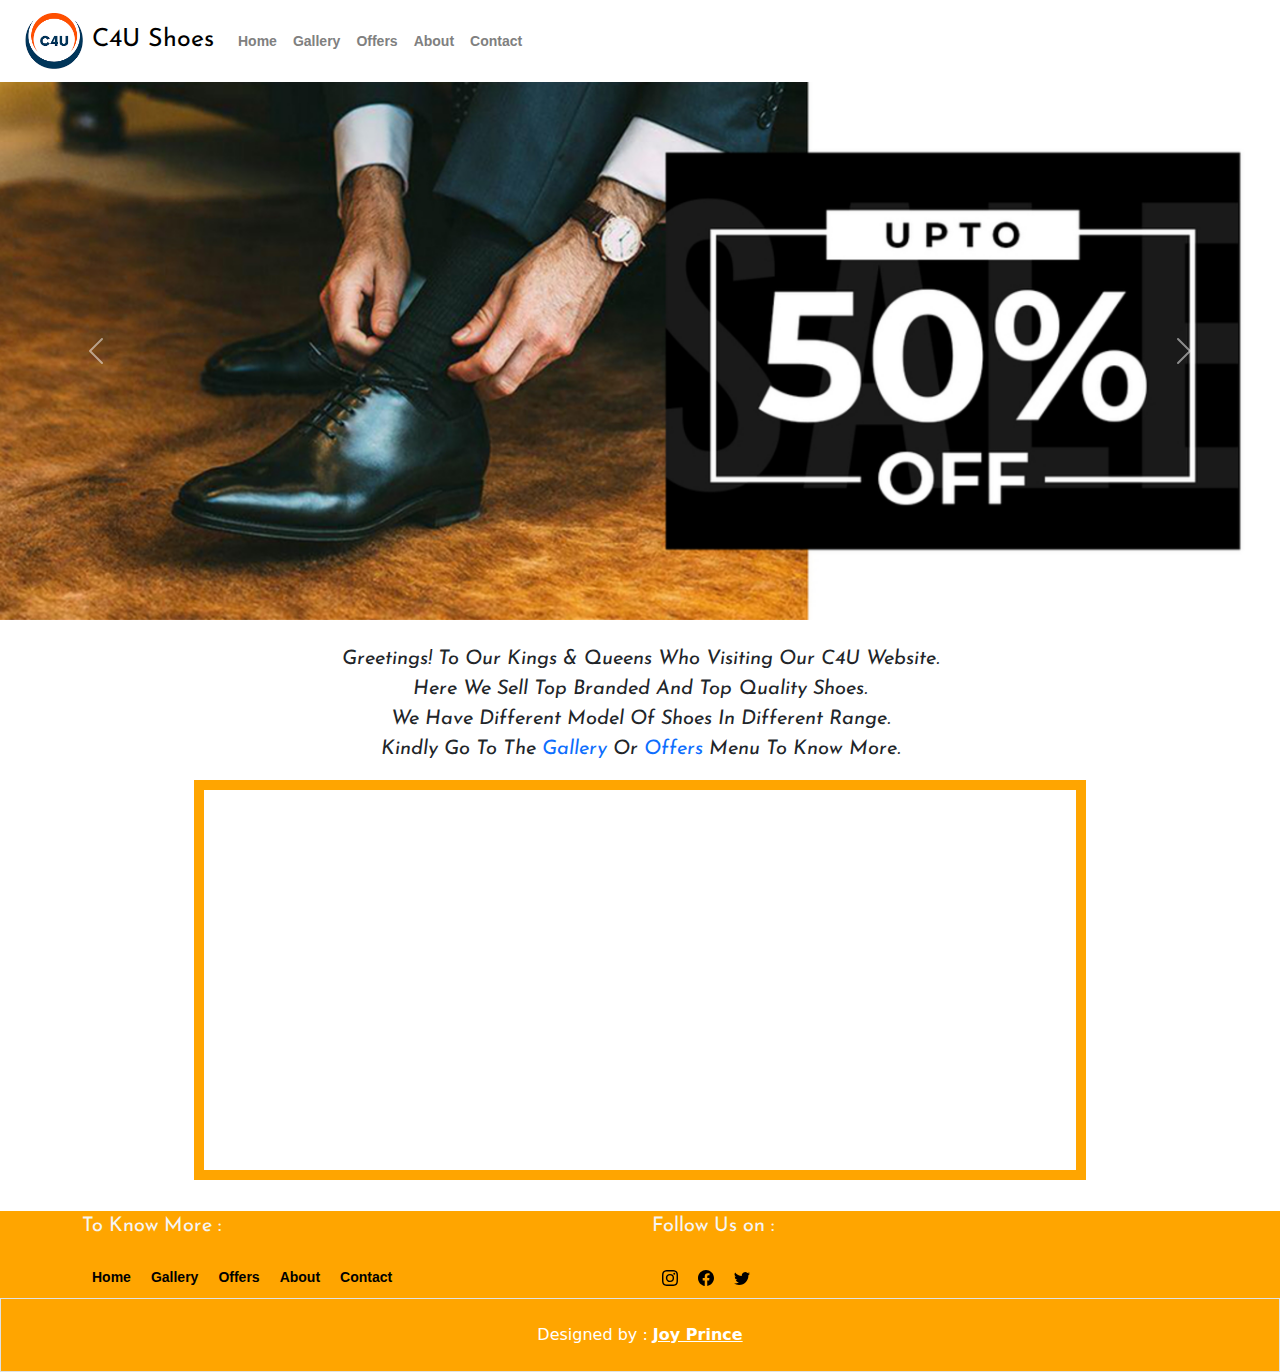
<file: index.html>
<!DOCTYPE html>
<html>
<head>
	<meta charset="utf-8">
  	<meta name="viewport" content="width=device-width, initial-scale=1">
  	<title>C4U-Shoes</title>
	<link rel="shortcut icon" href="images\Logo\logo.png" type="image/x-icon">

  	<!--Bootstrap Icons-->
	<link rel="stylesheet" href="https://cdn.jsdelivr.net/npm/bootstrap-icons@1.5.0/font/bootstrap-icons.css">

	<!-- Bootstrap Style-->
	<link href="https://cdn.jsdelivr.net/npm/bootstrap@5.1.3/dist/css/bootstrap.min.css" rel="stylesheet">
	
	<link rel='stylesheet' id='bs_css-css'  href='https://ajax.aspnetcdn.com/ajax/bootstrap/4.6.0/css/bootstrap.min.css'
	type='text/css' media='all' />

	<link rel="stylesheet" type="text/css" href="CSS\style1.css">

</head>
<body>
<header >
	<div class="container-fluid">
		<nav id="primarytop" class="navbar navbar-expand-lg navbar-light">
  			<div class="container-fluid">
    			<a class="navbar-brand" href="index.html" title="C4U">
      				<span><img src="images\Logo\logo.png" width="60" class="img-fluid" alt="C4U Shoes"/>
      				C4U Shoes</span>
      			</a>
    			<button class="navbar-toggler" type="button" data-toggle="collapse" data-target="#navbarText" aria-controls="navbarText" aria-expanded="false" aria-label="Toggle navigation">
     	 			<span class="navbar-toggler-icon" style="font-size: 15px;"></span>
    			</button>
    			<div class="collapse navbar-collapse " id="navbarText">
      				<ul class="navbar-nav ml-auto" id="navbar" >
      					<li class="nav-item">
        					<a href="index.html" class="nav-link"></i> Home</a>
        				</li>
        				<li class="nav-item">
							<a href="gallery.html" class="nav-link"></i> Gallery</a>
						</li>
        				<li class="nav-item">
        					<a href="offers.html" class="nav-link"></i> Offers</a>
        				</li>
        				<li class="nav-item">
							<a href="about.html" class="nav-link"></i> About</a>
						</li>
						<li class="nav-item">
							<a href="contact.html" class="nav-link"></i> Contact</a>
						</li>
      				</ul>
    			</div>
  			</div>
		</nav>
	</div>
</header>
<section>
	<div id="demo" class="carousel slide" data-bs-ride="carousel">
  		<div class="carousel-inner">
    		<div class="carousel-item active">
      			<img src="images\Carousel\slider1.jpg" class="d-block" style=" width: 100%; height: auto;">
    		</div>
    		<div class="carousel-item">
      			<img src="images\Carousel\slider2.jpg" class="d-block" style="width: 100%; height: auto;">
    		</div>
  		</div>

  		<button class="carousel-control-prev" type="button" data-bs-target="#demo" data-bs-slide="prev" id="bg">
    		<span class="carousel-control-prev-icon"></span>
  		</button>
  		<button class="carousel-control-next" type="button" data-bs-target="#demo" data-bs-slide="next" id="bg">
    		<span class="carousel-control-next-icon"></span>
  		</button>
	</div>
</section> <br>
<article>
	<div class="container-fluid">
		<p id="greeting">Greetings! To Our Kings & Queens Who Visiting Our C4U Website.<br>
			Here we sell Top Branded and Top quality Shoes.<br>
			We have Different model of shoes in Different Range.<br>
			Kindly Go to the <a href="gallery.html" style="text-decoration: none;">Gallery</a> or 
			<a href="offers.html" style="text-decoration: none;">Offers</a> menu to know more.
		</p>
	</div>
</article>
	<div class="container text-center">
		<iframe src="https://www.google.com/maps/embed?pb=!1m18!1m12!1m3!1d1958.0871628199984!2d76.89535845795068!3d11.025544030740916!2m3!1f0!2f0!3f0!3m2!1i1024!2i768!4f13.1!3m3!1m2!1s0x3ba85f3d0b5a2661%3A0xb8e016fcf0f95189!2sArun%20Nagar%20Main%20Rd%2C%20Arun%20Nagar%2C%20Vadavalli%2C%20Tamil%20Nadu!5e0!3m2!1sen!2sin!4v1634059489638!5m2!1sen!2sin" width= "80%" height="400" style="border:10px solid orange;" allowfullscreen="" loading="lazy">
		</iframe>
	</div><br>
<footer id="footer">
	<div class="container">
		<div class="row">
			
			<div class="col-md-6">
				<p id="footer-heading">To Know More :</p>
				<ul class="nav">
      					<li class="nav-item">
        					<a href="index.html" class="nav-link " id="nav-footer"> Home</a>
        				</li>
        				<li class="nav-item">
							<a href="gallery.html" class="nav-link" id="nav-footer"> Gallery</a>
						</li>
        				<li class="nav-item">
        					<a href="offers.html" class="nav-link" id="nav-footer"> Offers</a>
        				</li>
        				<li class="nav-item">
							<a href="about.html" class="nav-link" id="nav-footer"> About</a>
						</li>
						<li class="nav-item">
							<a href="contact.html" class="nav-link"  id="nav-footer"> Contact</a>
						</li>
				</ul>
			</div>
			<div class="col-md-6">
				<p id="footer-heading">Follow Us on :</p>
				<ul class="nav">
					<li class="nav-item"><a class="nav-link" href="" target="_blank" style="color: black;">
						<svg xmlns="http://www.w3.org/2000/svg" width="16" height="16" fill="currentColor" class="bi bi-instagram" viewBox="0 0 16 16">
  						<path d="M8 0C5.829 0 5.556.01 4.703.048 3.85.088 3.269.222 2.76.42a3.917 3.917 0 0 0-1.417.923A3.927 3.927 0 0 0 .42 2.76C.222 3.268.087 3.85.048 4.7.01 5.555 0 5.827 0 8.001c0 2.172.01 2.444.048 3.297.04.852.174 1.433.372 1.942.205.526.478.972.923 1.417.444.445.89.719 1.416.923.51.198 1.09.333 1.942.372C5.555 15.99 5.827 16 8 16s2.444-.01 3.298-.048c.851-.04 1.434-.174 1.943-.372a3.916 3.916 0 0 0 1.416-.923c.445-.445.718-.891.923-1.417.197-.509.332-1.09.372-1.942C15.99 10.445 16 10.173 16 8s-.01-2.445-.048-3.299c-.04-.851-.175-1.433-.372-1.941a3.926 3.926 0 0 0-.923-1.417A3.911 3.911 0 0 0 13.24.42c-.51-.198-1.092-.333-1.943-.372C10.443.01 10.172 0 7.998 0h.003zm-.717 1.442h.718c2.136 0 2.389.007 3.232.046.78.035 1.204.166 1.486.275.373.145.64.319.92.599.28.28.453.546.598.92.11.281.24.705.275 1.485.039.843.047 1.096.047 3.231s-.008 2.389-.047 3.232c-.035.78-.166 1.203-.275 1.485a2.47 2.47 0 0 1-.599.919c-.28.28-.546.453-.92.598-.28.11-.704.24-1.485.276-.843.038-1.096.047-3.232.047s-2.39-.009-3.233-.047c-.78-.036-1.203-.166-1.485-.276a2.478 2.478 0 0 1-.92-.598 2.48 2.48 0 0 1-.6-.92c-.109-.281-.24-.705-.275-1.485-.038-.843-.046-1.096-.046-3.233 0-2.136.008-2.388.046-3.231.036-.78.166-1.204.276-1.486.145-.373.319-.64.599-.92.28-.28.546-.453.92-.598.282-.11.705-.24 1.485-.276.738-.034 1.024-.044 2.515-.045v.002zm4.988 1.328a.96.96 0 1 0 0 1.92.96.96 0 0 0 0-1.92zm-4.27 1.122a4.109 4.109 0 1 0 0 8.217 4.109 4.109 0 0 0 0-8.217zm0 1.441a2.667 2.667 0 1 1 0 5.334 2.667 2.667 0 0 1 0-5.334z"/>
						</svg></a>
					</li>
					<li class="nav-item"><a class="nav-link" href="#" target="_blank" style="color: black;">
						<svg xmlns="http://www.w3.org/2000/svg" width="16" height="16" fill="currentColor" class="bi bi-facebook" viewBox="0 0 16 16">
  						<path d="M16 8.049c0-4.446-3.582-8.05-8-8.05C3.58 0-.002 3.603-.002 8.05c0 4.017 2.926 7.347 6.75 7.951v-5.625h-2.03V8.05H6.75V6.275c0-2.017 1.195-3.131 3.022-3.131.876 0 1.791.157 1.791.157v1.98h-1.009c-.993 0-1.303.621-1.303 1.258v1.51h2.218l-.354 2.326H9.25V16c3.824-.604 6.75-3.934 6.75-7.951z"/>
						</svg></a>
					</li>
					<li class="nav-item"><a class="nav-link" href="#" target="_blank" style="color: black;">
						<svg xmlns="http://www.w3.org/2000/svg" width="16" height="16" fill="currentColor" class="bi bi-twitter" viewBox="0 0 16 16">
  						<path d="M5.026 15c6.038 0 9.341-5.003 9.341-9.334 0-.14 0-.282-.006-.422A6.685 6.685 0 0 0 16 3.542a6.658 6.658 0 0 1-1.889.518 3.301 3.301 0 0 0 1.447-1.817 6.533 6.533 0 0 1-2.087.793A3.286 3.286 0 0 0 7.875 6.03a9.325 9.325 0 0 1-6.767-3.429 3.289 3.289 0 0 0 1.018 4.382A3.323 3.323 0 0 1 .64 6.575v.045a3.288 3.288 0 0 0 2.632 3.218 3.203 3.203 0 0 1-.865.115 3.23 3.23 0 0 1-.614-.057 3.283 3.283 0 0 0 3.067 2.277A6.588 6.588 0 0 1 .78 13.58a6.32 6.32 0 0 1-.78-.045A9.344 9.344 0 0 0 5.026 15z"/>
						</svg></a>
					</li>
				</ul>
			</div>
		</div>
	</div>
	<div class="text-center p-4 border text-white" id="footer">
    Designed by :
    <a class="text-reset fw-bold" href="https://github.com/Joy-Prince">Joy Prince</a>
  	</div>
</footer>

	
	<!-- jQuery library -->
	<script src="https://cdn.jsdelivr.net/npm/jquery@3.5.1/dist/jquery.slim.min.js"></script>

	<!-- Popper JS -->
	<script src="https://cdn.jsdelivr.net/npm/popper.js@1.16.1/dist/umd/popper.min.js"></script>

	<!-- Latest compiled JavaScript -->
	<script src="https://cdn.jsdelivr.net/npm/bootstrap@5.1.3/dist/js/bootstrap.bundle.min.js"></script>
	<script type='text/javascript' src='https://ajax.aspnetcdn.com/ajax/bootstrap/4.6.0/bootstrap.min.js' id='bs_js-js'></script>
</body>

</html>
</file>
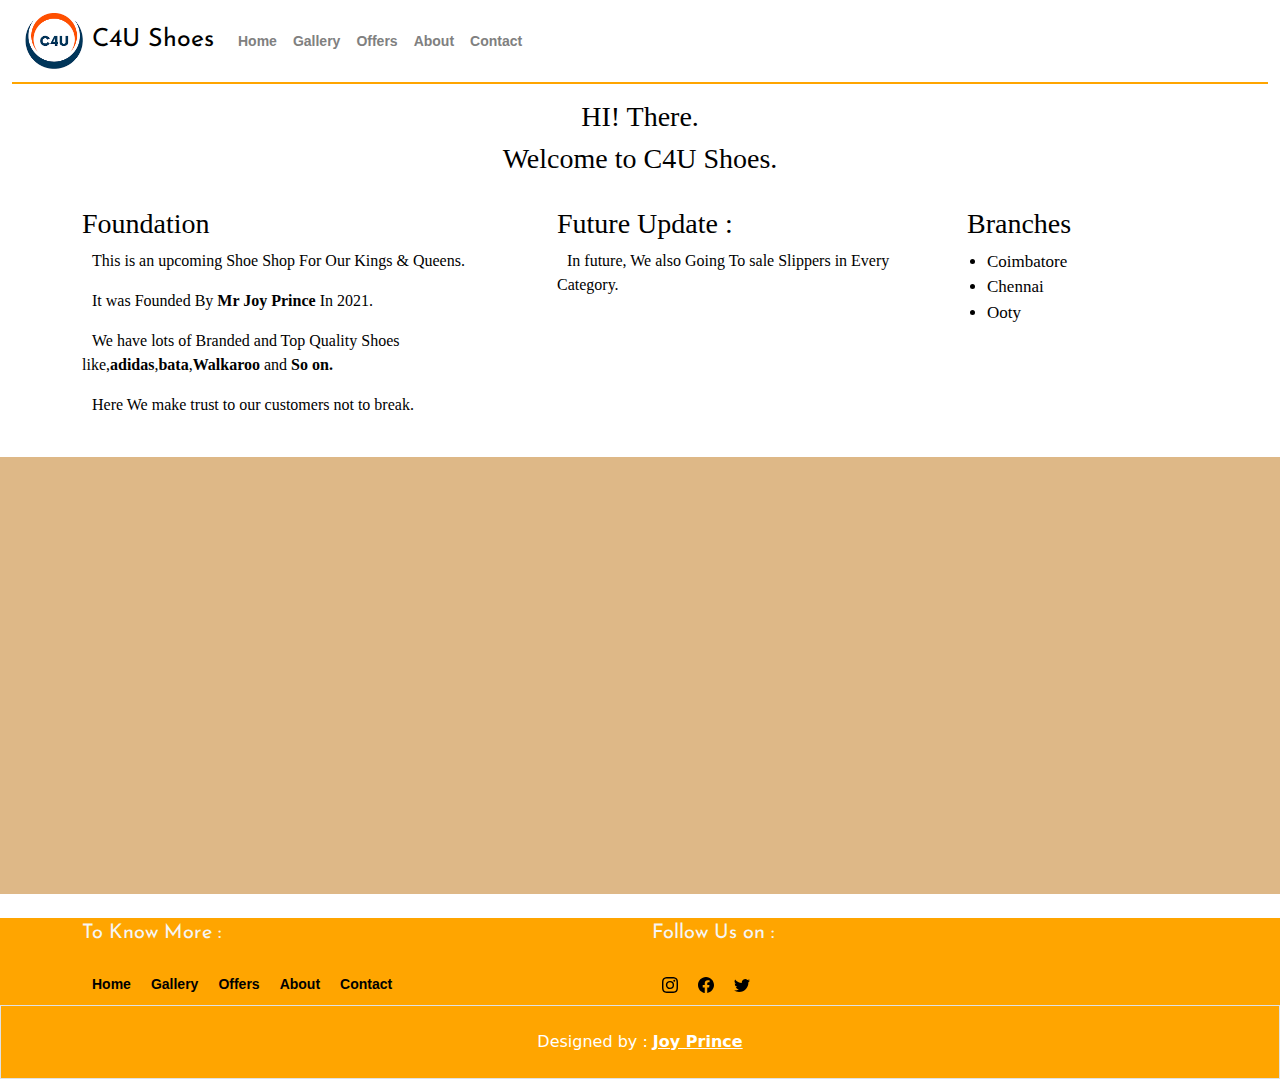
<file: about.html>
<!DOCTYPE html>
<html>
<head>
	<meta charset="utf-8">
  	<meta name="viewport" content="width=device-width, initial-scale=1">
  	<title>C4U-Shoes-About</title>
	<link rel="shortcut icon" href="images\Logo\logo.png" type="image/x-icon">

  	<!--Bootstrap Icons-->
	<link rel="stylesheet" href="https://cdn.jsdelivr.net/npm/bootstrap-icons@1.5.0/font/bootstrap-icons.css">

	<!-- Bootstrap Style-->
	<link href="https://cdn.jsdelivr.net/npm/bootstrap@5.1.3/dist/css/bootstrap.min.css" rel="stylesheet">
	<link href="https://cdn.jsdelivr.net/npm/bootstrap@5.1.1/dist/css/bootstrap.min.css" rel="stylesheet">
	<link rel='stylesheet' id='bs_css-css'  href='https://ajax.aspnetcdn.com/ajax/bootstrap/4.6.0/css/bootstrap.min.css'
	type='text/css' media='all' />

	<link rel="stylesheet" href="https://unpkg.com/aos@next/dist/aos.css" />

	<!--Font Awesome Icons-->
	<link rel="stylesheet" href="https://cdnjs.cloudflare.com/ajax/libs/font-awesome/4.7.0/css/font-awesome.min.css">

	<link rel="stylesheet" type="text/css" href="CSS\style4.css">

</head>
<body>
<header >
	<div class="container-fluid">
		<nav id="primarytop" class="navbar navbar-expand-lg navbar-light ">
  			<div class="container-fluid">
    			<a class="navbar-brand" href="index.html" title="C4U">
      				<span><img src="images\Logo\logo.png" width="60" class="img-fluid" alt="C4U Shoes"/>
      				C4U Shoes</span>
      			</a>
    			<button class="navbar-toggler" type="button" data-toggle="collapse" data-target="#navbarText" aria-controls="navbarText" aria-expanded="false" aria-label="Toggle navigation">
     	 			<span class="navbar-toggler-icon" style="font-size: 15px;"></span>
    			</button>
    			<div class="collapse navbar-collapse " id="navbarText">
      				<ul class="navbar-nav ml-auto" id="navbar" >
      					<li class="nav-item">
        					<a href="index.html" class="nav-link" ><i class="glyphicon glyphicon-home"></i> Home</a>
        				</li>
        				<li class="nav-item">
							<a href="gallery.html" class="nav-link"><i class="glyphicon glyphicon-th"></i> Gallery</a>
						</li>
        				<li class="nav-item">
        					<a href="offers.html" class="nav-link" ><i class="glyphicon glyphicon-tag"></i> Offers</a>
        				</li>
        				<li class="nav-item">
							<a href="about.html" class="nav-link"><i class="glyphicon glyphicon-info-sign"></i> About</a>
						</li>
						<li class="nav-item">
							<a href="contact.html" class="nav-link" ><i class="glyphicon glyphicon-earphone"></i> Contact</a>
						</li>
      				</ul>
    			</div>
  			</div>
		</nav>
	</div>
</header>
<section>
	<div class="container text-light text-center">
		<div class="col-lg pt-3" style="font-family: serif; color: black;">
			<h3>HI! There.</h3>
			<p class="h3">Welcome to C4U Shoes.</p>
		</div>
	</div>

	<div class="container text-light" style="font-family: serif;">
		<div class="row pt-4" style="color: black;">
			<div class="col-md-5">
				<h3>Foundation</h3>
				<p style="font-family: serif; text-indent: 10px;">This is an upcoming Shoe Shop For Our Kings & Queens.</p>
				<p style="font-family: serif; text-indent: 10px;">It was Founded By <b>Mr Joy Prince </b> In 2021.</p>
				<p style="font-family: serif; text-indent: 10px;">We have lots of Branded and Top Quality Shoes like,<b>adidas</b>,<b>bata</b>,<b>Walkaroo</b> and <b>So on.</b></p>
				<p style="font-family: serif; text-indent: 10px">Here We make trust to our customers not to break.</p>
			</div>
			
			<div class="col-md-4">
				
				<h3>Future Update :</h3>
				<p style="font-family: serif; text-indent: 10px">In future, We also Going To sale Slippers in Every Category.</p>
			</div>
			<div class="col-md-3">
				<h3 style="padding-left: 30px;">Branches</h3>
				<ul style="padding-left: 50px; font-family: serif;">
					<li>Coimbatore</li>
					<li>Chennai</li>
					<li>Ooty</li>
				</ul>
			</div>
		</div>
	</div>
</section><br>
<div style="text-align: center; background-color: burlywood; padding: 15px;">
<iframe src="https://www.google.com/maps/embed?pb=!1m18!1m12!1m3!1d1958.0871628199984!2d76.89535845795068!3d11.025544030740916!2m3!1f0!2f0!3f0!3m2!1i1024!2i768!4f13.1!3m3!1m2!1s0x3ba85f3d0b5a2661%3A0xb8e016fcf0f95189!2sArun%20Nagar%20Main%20Rd%2C%20Arun%20Nagar%2C%20Vadavalli%2C%20Tamil%20Nadu!5e0!3m2!1sen!2sin!4v1634059489638!5m2!1sen!2sin" width= "80%" height="400" style="border:0;" allowfullscreen="" loading="lazy"></iframe>
</div>
	</div><br>
<footer id="bgc">
	<div class="container">
		<div class="row">
			
			<div class="col-md-6">
				<p id="p">To Know More :</p>
				<ul class="nav">
      					<li class="nav-item">
        					<a href="home.html" class="nav-link " id="nav-footer"> Home</a>
        				</li>
        				<li class="nav-item">
							<a href="gallery.html" class="nav-link" id="nav-footer"> Gallery</a>
						</li>
        				<li class="nav-item">
        					<a href="offers.html" class="nav-link" id="nav-footer"> Offers</a>
        				</li>
        				<li class="nav-item">
							<a href="about.html" class="nav-link" id="nav-footer"> About</a>
						</li>
						<li class="nav-item">
							<a href="contact.html" class="nav-link"  id="nav-footer"> Contact</a>
						</li>
				</ul>
			</div>
			<div class="col-md-6">
				<p id="p">Follow Us on :</p>
				<ul class="nav">
					<li class="nav-item"><a class="nav-link" href="" target="_blank" style="color: black;">
						<svg xmlns="http://www.w3.org/2000/svg" width="16" height="16" fill="currentColor" class="bi bi-instagram" viewBox="0 0 16 16">
  						<path d="M8 0C5.829 0 5.556.01 4.703.048 3.85.088 3.269.222 2.76.42a3.917 3.917 0 0 0-1.417.923A3.927 3.927 0 0 0 .42 2.76C.222 3.268.087 3.85.048 4.7.01 5.555 0 5.827 0 8.001c0 2.172.01 2.444.048 3.297.04.852.174 1.433.372 1.942.205.526.478.972.923 1.417.444.445.89.719 1.416.923.51.198 1.09.333 1.942.372C5.555 15.99 5.827 16 8 16s2.444-.01 3.298-.048c.851-.04 1.434-.174 1.943-.372a3.916 3.916 0 0 0 1.416-.923c.445-.445.718-.891.923-1.417.197-.509.332-1.09.372-1.942C15.99 10.445 16 10.173 16 8s-.01-2.445-.048-3.299c-.04-.851-.175-1.433-.372-1.941a3.926 3.926 0 0 0-.923-1.417A3.911 3.911 0 0 0 13.24.42c-.51-.198-1.092-.333-1.943-.372C10.443.01 10.172 0 7.998 0h.003zm-.717 1.442h.718c2.136 0 2.389.007 3.232.046.78.035 1.204.166 1.486.275.373.145.64.319.92.599.28.28.453.546.598.92.11.281.24.705.275 1.485.039.843.047 1.096.047 3.231s-.008 2.389-.047 3.232c-.035.78-.166 1.203-.275 1.485a2.47 2.47 0 0 1-.599.919c-.28.28-.546.453-.92.598-.28.11-.704.24-1.485.276-.843.038-1.096.047-3.232.047s-2.39-.009-3.233-.047c-.78-.036-1.203-.166-1.485-.276a2.478 2.478 0 0 1-.92-.598 2.48 2.48 0 0 1-.6-.92c-.109-.281-.24-.705-.275-1.485-.038-.843-.046-1.096-.046-3.233 0-2.136.008-2.388.046-3.231.036-.78.166-1.204.276-1.486.145-.373.319-.64.599-.92.28-.28.546-.453.92-.598.282-.11.705-.24 1.485-.276.738-.034 1.024-.044 2.515-.045v.002zm4.988 1.328a.96.96 0 1 0 0 1.92.96.96 0 0 0 0-1.92zm-4.27 1.122a4.109 4.109 0 1 0 0 8.217 4.109 4.109 0 0 0 0-8.217zm0 1.441a2.667 2.667 0 1 1 0 5.334 2.667 2.667 0 0 1 0-5.334z"/>
						</svg></a>
					</li>
					<li class="nav-item"><a class="nav-link" href="#" target="_blank" style="color: black;">
						<svg xmlns="http://www.w3.org/2000/svg" width="16" height="16" fill="currentColor" class="bi bi-facebook" viewBox="0 0 16 16">
  						<path d="M16 8.049c0-4.446-3.582-8.05-8-8.05C3.58 0-.002 3.603-.002 8.05c0 4.017 2.926 7.347 6.75 7.951v-5.625h-2.03V8.05H6.75V6.275c0-2.017 1.195-3.131 3.022-3.131.876 0 1.791.157 1.791.157v1.98h-1.009c-.993 0-1.303.621-1.303 1.258v1.51h2.218l-.354 2.326H9.25V16c3.824-.604 6.75-3.934 6.75-7.951z"/>
						</svg></a>
					</li>
					<li class="nav-item"><a class="nav-link" href="#" target="_blank" style="color: black;">
						<svg xmlns="http://www.w3.org/2000/svg" width="16" height="16" fill="currentColor" class="bi bi-twitter" viewBox="0 0 16 16">
  						<path d="M5.026 15c6.038 0 9.341-5.003 9.341-9.334 0-.14 0-.282-.006-.422A6.685 6.685 0 0 0 16 3.542a6.658 6.658 0 0 1-1.889.518 3.301 3.301 0 0 0 1.447-1.817 6.533 6.533 0 0 1-2.087.793A3.286 3.286 0 0 0 7.875 6.03a9.325 9.325 0 0 1-6.767-3.429 3.289 3.289 0 0 0 1.018 4.382A3.323 3.323 0 0 1 .64 6.575v.045a3.288 3.288 0 0 0 2.632 3.218 3.203 3.203 0 0 1-.865.115 3.23 3.23 0 0 1-.614-.057 3.283 3.283 0 0 0 3.067 2.277A6.588 6.588 0 0 1 .78 13.58a6.32 6.32 0 0 1-.78-.045A9.344 9.344 0 0 0 5.026 15z"/>
						</svg></a>
					</li>
				</ul>
			</div>
		</div>
	</div>
	<div class="text-center p-4 border text-white" id="bgc">
    Designed by :
    <a class="text-reset fw-bold" href="https://github.com/Joy-Prince">Joy Prince</a>
  	</div>
</footer>
<!-- jQuery library -->
	<script src="https://cdn.jsdelivr.net/npm/jquery@3.5.1/dist/jquery.slim.min.js"></script>

	<!-- Popper JS -->
	<script src="https://cdn.jsdelivr.net/npm/popper.js@1.16.1/dist/umd/popper.min.js"></script>

	<!-- Latest compiled JavaScript -->
	<script src="https://cdn.jsdelivr.net/npm/bootstrap@5.1.3/dist/js/bootstrap.bundle.min.js"></script>
	<script type='text/javascript' src='https://ajax.aspnetcdn.com/ajax/bootstrap/4.6.0/bootstrap.min.js' id='bs_js-js'></script>
</body>
</html>
</file>
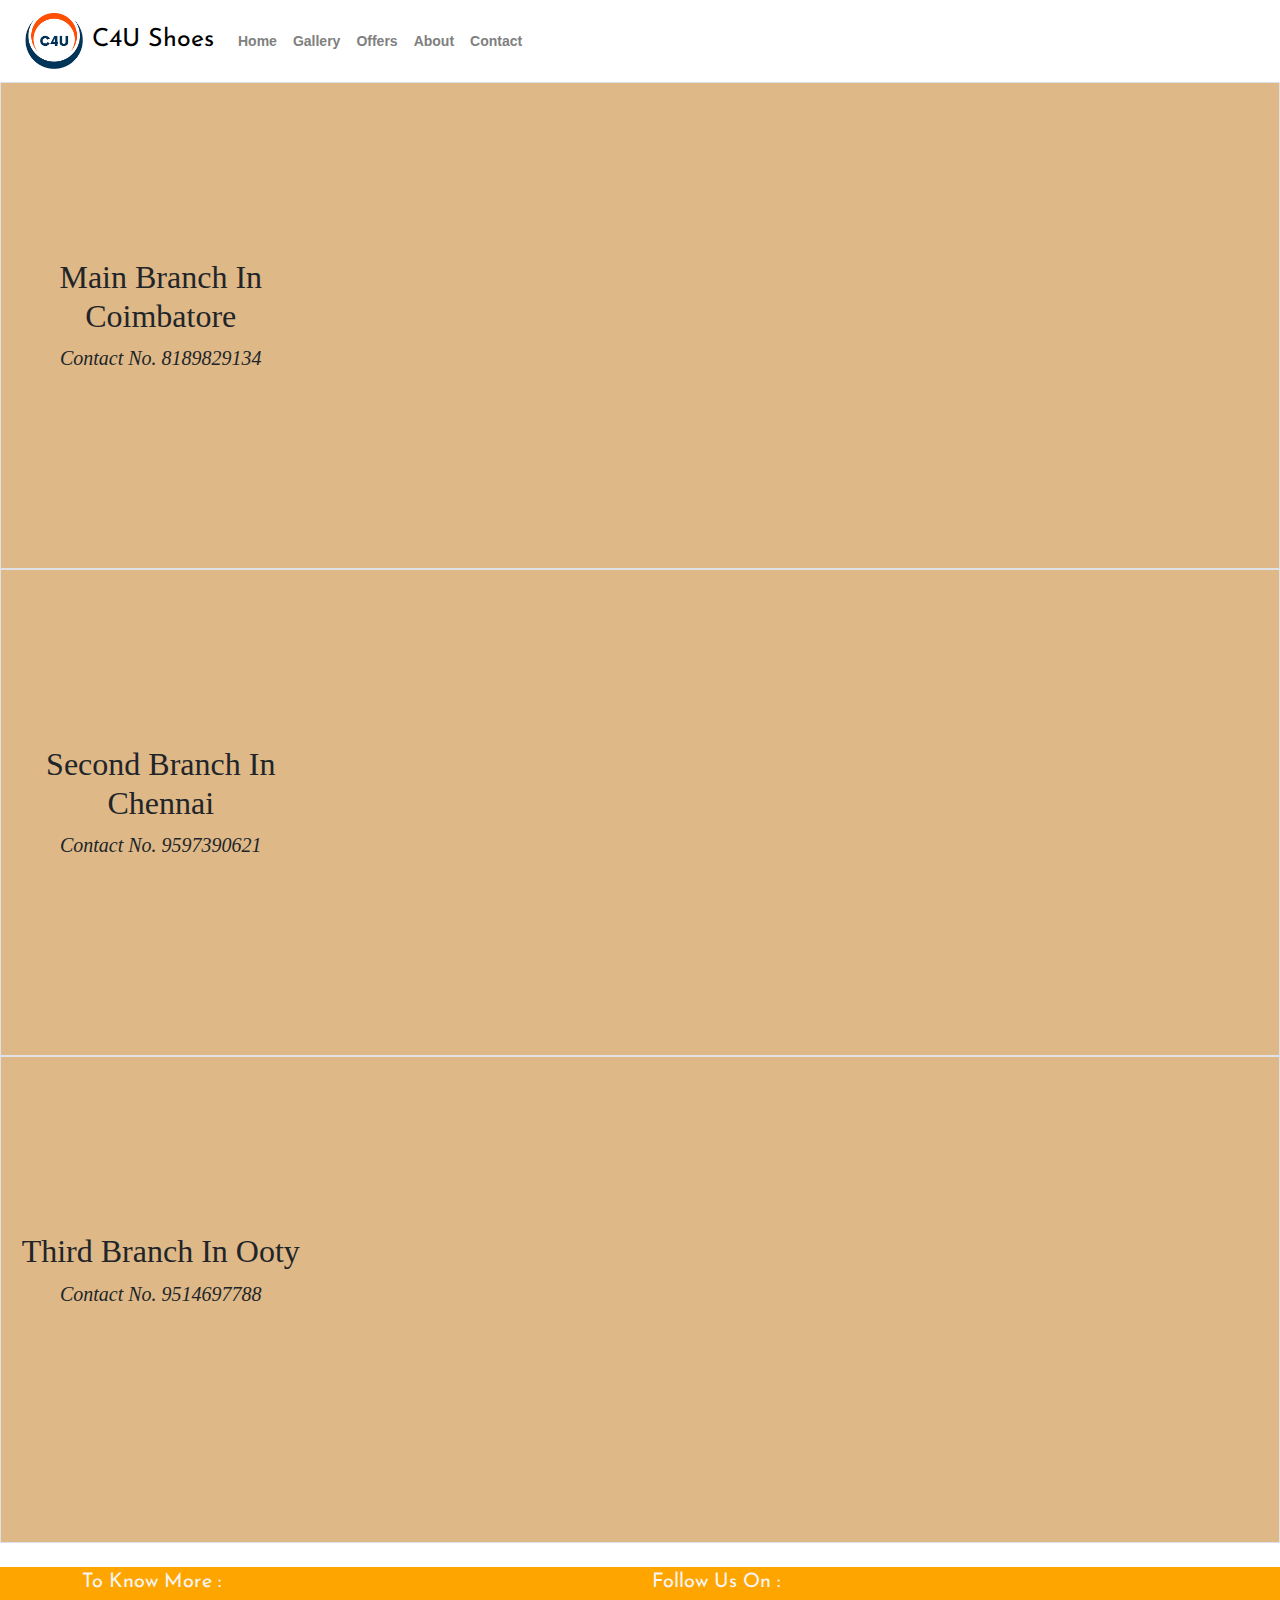
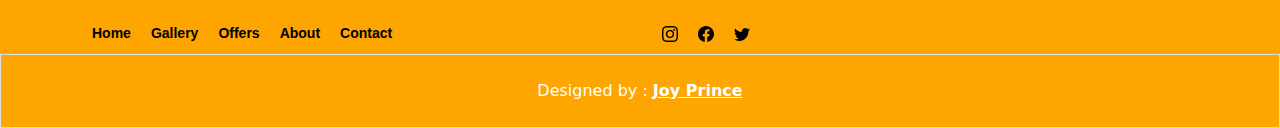
<file: contact.html>
<!DOCTYPE html>
<html>
<head>
	<meta charset="utf-8">
  	<meta name="viewport" content="width=device-width, initial-scale=1">
  	<title>C4U-Shoes-Contact</title>
	<link rel="shortcut icon" href="images\Logo\logo.png" type="image/x-icon">

  	<!--Bootstrap Icons-->
	<link rel="stylesheet" href="https://cdn.jsdelivr.net/npm/bootstrap-icons@1.5.0/font/bootstrap-icons.css">

	<!-- Bootstrap Style-->
	<link href="https://cdn.jsdelivr.net/npm/bootstrap@5.1.3/dist/css/bootstrap.min.css" rel="stylesheet">
	<link href="https://cdn.jsdelivr.net/npm/bootstrap@5.1.1/dist/css/bootstrap.min.css" rel="stylesheet">
	<link rel='stylesheet' id='bs_css-css'  href='https://ajax.aspnetcdn.com/ajax/bootstrap/4.6.0/css/bootstrap.min.css'
	type='text/css' media='all' />

	<link rel="stylesheet" href="https://unpkg.com/aos@next/dist/aos.css" />

	<!--Font Awesome Icons-->
	<link rel="stylesheet" href="https://cdnjs.cloudflare.com/ajax/libs/font-awesome/4.7.0/css/font-awesome.min.css">

	<link rel="stylesheet" type="text/css" href="CSS\style5.css">

</head>
<body>
<header >
	<div class="container-fluid">
		<nav id="primarytop" class="navbar navbar-expand-lg navbar-light ">
  			<div class="container-fluid">
    			<a class="navbar-brand" href="index.html" title="C4U">
      				<span><img src="images\Logo\logo.png" width="60" class="img-fluid" alt="C4U Shoes"/>
      				C4U Shoes</span>
      			</a>
    			<button class="navbar-toggler" type="button" data-toggle="collapse" data-target="#navbarText" aria-controls="navbarText" aria-expanded="false" aria-label="Toggle navigation">
     	 			<span class="navbar-toggler-icon" style="font-size: 15px;"></span>
    			</button>
    			<div class="collapse navbar-collapse " id="navbarText">
      				<ul class="navbar-nav ml-auto" id="navbar" >
      					<li class="nav-item">
        					<a href="index.html" class="nav-link" ><i class="glyphicon glyphicon-home"></i> Home</a>
        				</li>
        				<li class="nav-item">
							<a href="gallery.html" class="nav-link"><i class="glyphicon glyphicon-th"></i> Gallery</a>
						</li>
        				<li class="nav-item">
        					<a href="offers.html" class="nav-link" ><i class="glyphicon glyphicon-tag"></i> Offers</a>
        				</li>
        				<li class="nav-item">
							<a href="about.html" class="nav-link"><i class="glyphicon glyphicon-info-sign"></i> About</a>
						</li>
						<li class="nav-item">
							<a href="contact.html" class="nav-link" ><i class="glyphicon glyphicon-earphone"></i> Contact</a>
						</li>
      				</ul>
    			</div>
  			</div>
		</nav>
	</div>
</header>

<section style="background-color: burlywood;">
	<div class="container-fluid border">
		<div class="row">
			<div class="col-md-3" style="padding-top: 175px; text-align: center; font-family: cursive; font-size: 40px; text-transform: capitalize;">
				<h2>Main Branch in Coimbatore</h2>
				<p>Contact No. 8189829134</p>
			</div>	
			<div class="col-md-9 p-4">
				<div style="text-align: center; background-color: burlywood; padding: 15px;">
					<iframe src="https://www.google.com/maps/embed?pb=!1m18!1m12!1m3!1d1958.0871628199984!2d76.89535845795068!3d11.025544030740916!2m3!1f0!2f0!3f0!3m2!1i1024!2i768!4f13.1!3m3!1m2!1s0x3ba85f3d0b5a2661%3A0xb8e016fcf0f95189!2sArun%20Nagar%20Main%20Rd%2C%20Arun%20Nagar%2C%20Vadavalli%2C%20Tamil%20Nadu!5e0!3m2!1sen!2sin!4v1634059489638!5m2!1sen!2sin" width= "100%" height="400" style="border:0;" allowfullscreen="" loading="lazy"></iframe>
				</div>
			</div>
		</div>
	</div>
	<div class="container-fluid border">
		<div class="row">
			<div class="col-md-3" style="padding-top: 175px; text-align: center; font-family: cursive;text-transform: capitalize;">
				<h2>Second Branch in Chennai</h2>
				<p>Contact No. 9597390621</p>
			</div>	
			<div class="col-md-9 p-4">
				<div style="text-align: center; background-color: burlywood; padding: 15px;">
					<iframe src="https://www.google.com/maps/embed?pb=!1m18!1m12!1m3!1d3886.898441426025!2d80.24055071450208!3d13.042136016856151!2m3!1f0!2f0!3f0!3m2!1i1024!2i768!4f13.1!3m3!1m2!1s0x3a526651e5ab4ed7%3A0x99ff703f2bf72f97!2sVenkataraman%20St%2C%20Parthasarathi%20Puram%2C%20T.%20Nagar%2C%20Chennai%2C%20Tamil%20Nadu%20600017!5e0!3m2!1sen!2sin!4v1634622888537!5m2!1sen!2sin" width="100%" height="400" style="border:0;" allowfullscreen="" loading="lazy"></iframe>
				</div>
			</div>
		</div>
	</div>
	<div class="container-fluid border">
		<div class="row">
			<div class="col-md-3" style="padding-top: 175px; text-align: center; font-family: cursive; font-size: 40px; text-transform: capitalize;">
				<h2>third Branch in ooty</h2>
				<p>Contact No. 9514697788</p>
			</div>	
			<div class="col-md-9 p-4">
				<div style="text-align: center; background-color: burlywood; padding: 15px;">
					<iframe src="https://www.google.com/maps/embed?pb=!1m18!1m12!1m3!1d3911.0554699892114!2d76.6762329644898!3d11.403517450424216!2m3!1f0!2f0!3f0!3m2!1i1024!2i768!4f13.1!3m3!1m2!1s0x3ba8bd7cfa6f5039%3A0xb6e5f9ebbb195c4c!2sWest%20Mere%2C%20Ooty%2C%20Tamil%20Nadu%20643006!5e0!3m2!1sen!2sin!4v1634623043301!5m2!1sen!2sin" width="100%" height="400" style="border:0;" allowfullscreen="" loading="lazy"></iframe>
				</div>
			</div>
		</div>
	</div>
</section>
	</div><br>
<footer id="bgc">
	<div class="container">
		<div class="row">
			
			<div class="col-md-6">
				<p id="p">To Know More :</p>
				<ul class="nav">
      					<li class="nav-item">
        					<a href="index.html" class="nav-link " id="nav-footer"> Home</a>
        				</li>
        				<li class="nav-item">
							<a href="gallery.html" class="nav-link" id="nav-footer"> Gallery</a>
						</li>
        				<li class="nav-item">
        					<a href="offers.html" class="nav-link" id="nav-footer"> Offers</a>
        				</li>
        				<li class="nav-item">
							<a href="about.html" class="nav-link" id="nav-footer"> About</a>
						</li>
						<li class="nav-item">
							<a href="contact.html" class="nav-link"  id="nav-footer"> Contact</a>
						</li>
				</ul>
			</div>
			<div class="col-md-6">
				<p id="p">Follow Us on :</p>
				<ul class="nav">
					<li class="nav-item"><a class="nav-link" href="" target="_blank" style="color: black;">
						<svg xmlns="http://www.w3.org/2000/svg" width="16" height="16" fill="currentColor" class="bi bi-instagram" viewBox="0 0 16 16">
  						<path d="M8 0C5.829 0 5.556.01 4.703.048 3.85.088 3.269.222 2.76.42a3.917 3.917 0 0 0-1.417.923A3.927 3.927 0 0 0 .42 2.76C.222 3.268.087 3.85.048 4.7.01 5.555 0 5.827 0 8.001c0 2.172.01 2.444.048 3.297.04.852.174 1.433.372 1.942.205.526.478.972.923 1.417.444.445.89.719 1.416.923.51.198 1.09.333 1.942.372C5.555 15.99 5.827 16 8 16s2.444-.01 3.298-.048c.851-.04 1.434-.174 1.943-.372a3.916 3.916 0 0 0 1.416-.923c.445-.445.718-.891.923-1.417.197-.509.332-1.09.372-1.942C15.99 10.445 16 10.173 16 8s-.01-2.445-.048-3.299c-.04-.851-.175-1.433-.372-1.941a3.926 3.926 0 0 0-.923-1.417A3.911 3.911 0 0 0 13.24.42c-.51-.198-1.092-.333-1.943-.372C10.443.01 10.172 0 7.998 0h.003zm-.717 1.442h.718c2.136 0 2.389.007 3.232.046.78.035 1.204.166 1.486.275.373.145.64.319.92.599.28.28.453.546.598.92.11.281.24.705.275 1.485.039.843.047 1.096.047 3.231s-.008 2.389-.047 3.232c-.035.78-.166 1.203-.275 1.485a2.47 2.47 0 0 1-.599.919c-.28.28-.546.453-.92.598-.28.11-.704.24-1.485.276-.843.038-1.096.047-3.232.047s-2.39-.009-3.233-.047c-.78-.036-1.203-.166-1.485-.276a2.478 2.478 0 0 1-.92-.598 2.48 2.48 0 0 1-.6-.92c-.109-.281-.24-.705-.275-1.485-.038-.843-.046-1.096-.046-3.233 0-2.136.008-2.388.046-3.231.036-.78.166-1.204.276-1.486.145-.373.319-.64.599-.92.28-.28.546-.453.92-.598.282-.11.705-.24 1.485-.276.738-.034 1.024-.044 2.515-.045v.002zm4.988 1.328a.96.96 0 1 0 0 1.92.96.96 0 0 0 0-1.92zm-4.27 1.122a4.109 4.109 0 1 0 0 8.217 4.109 4.109 0 0 0 0-8.217zm0 1.441a2.667 2.667 0 1 1 0 5.334 2.667 2.667 0 0 1 0-5.334z"/>
						</svg></a>
					</li>
					<li class="nav-item"><a class="nav-link" href="#" target="_blank" style="color: black;">
						<svg xmlns="http://www.w3.org/2000/svg" width="16" height="16" fill="currentColor" class="bi bi-facebook" viewBox="0 0 16 16">
  						<path d="M16 8.049c0-4.446-3.582-8.05-8-8.05C3.58 0-.002 3.603-.002 8.05c0 4.017 2.926 7.347 6.75 7.951v-5.625h-2.03V8.05H6.75V6.275c0-2.017 1.195-3.131 3.022-3.131.876 0 1.791.157 1.791.157v1.98h-1.009c-.993 0-1.303.621-1.303 1.258v1.51h2.218l-.354 2.326H9.25V16c3.824-.604 6.75-3.934 6.75-7.951z"/>
						</svg></a>
					</li>
					<li class="nav-item"><a class="nav-link" href="#" target="_blank" style="color: black;">
						<svg xmlns="http://www.w3.org/2000/svg" width="16" height="16" fill="currentColor" class="bi bi-twitter" viewBox="0 0 16 16">
  						<path d="M5.026 15c6.038 0 9.341-5.003 9.341-9.334 0-.14 0-.282-.006-.422A6.685 6.685 0 0 0 16 3.542a6.658 6.658 0 0 1-1.889.518 3.301 3.301 0 0 0 1.447-1.817 6.533 6.533 0 0 1-2.087.793A3.286 3.286 0 0 0 7.875 6.03a9.325 9.325 0 0 1-6.767-3.429 3.289 3.289 0 0 0 1.018 4.382A3.323 3.323 0 0 1 .64 6.575v.045a3.288 3.288 0 0 0 2.632 3.218 3.203 3.203 0 0 1-.865.115 3.23 3.23 0 0 1-.614-.057 3.283 3.283 0 0 0 3.067 2.277A6.588 6.588 0 0 1 .78 13.58a6.32 6.32 0 0 1-.78-.045A9.344 9.344 0 0 0 5.026 15z"/>
						</svg></a>
					</li>
				</ul>
			</div>
		</div>
	</div>
	<div class="text-center p-4 border text-white" id="bgc">
    Designed by :
    <a class="text-reset fw-bold" href="https://github.com/Joy-Prince">Joy Prince</a>
  	</div>
</footer>

	
	<!-- jQuery library -->
	<script src="https://cdn.jsdelivr.net/npm/jquery@3.5.1/dist/jquery.slim.min.js"></script>

	<!-- Popper JS -->
	<script src="https://cdn.jsdelivr.net/npm/popper.js@1.16.1/dist/umd/popper.min.js"></script>

	<!-- Latest compiled JavaScript -->
	<script src="https://cdn.jsdelivr.net/npm/bootstrap@5.1.3/dist/js/bootstrap.bundle.min.js"></script>
	<script type='text/javascript' src='https://ajax.aspnetcdn.com/ajax/bootstrap/4.6.0/bootstrap.min.js' id='bs_js-js'></script>


</body>
</html>
</file>
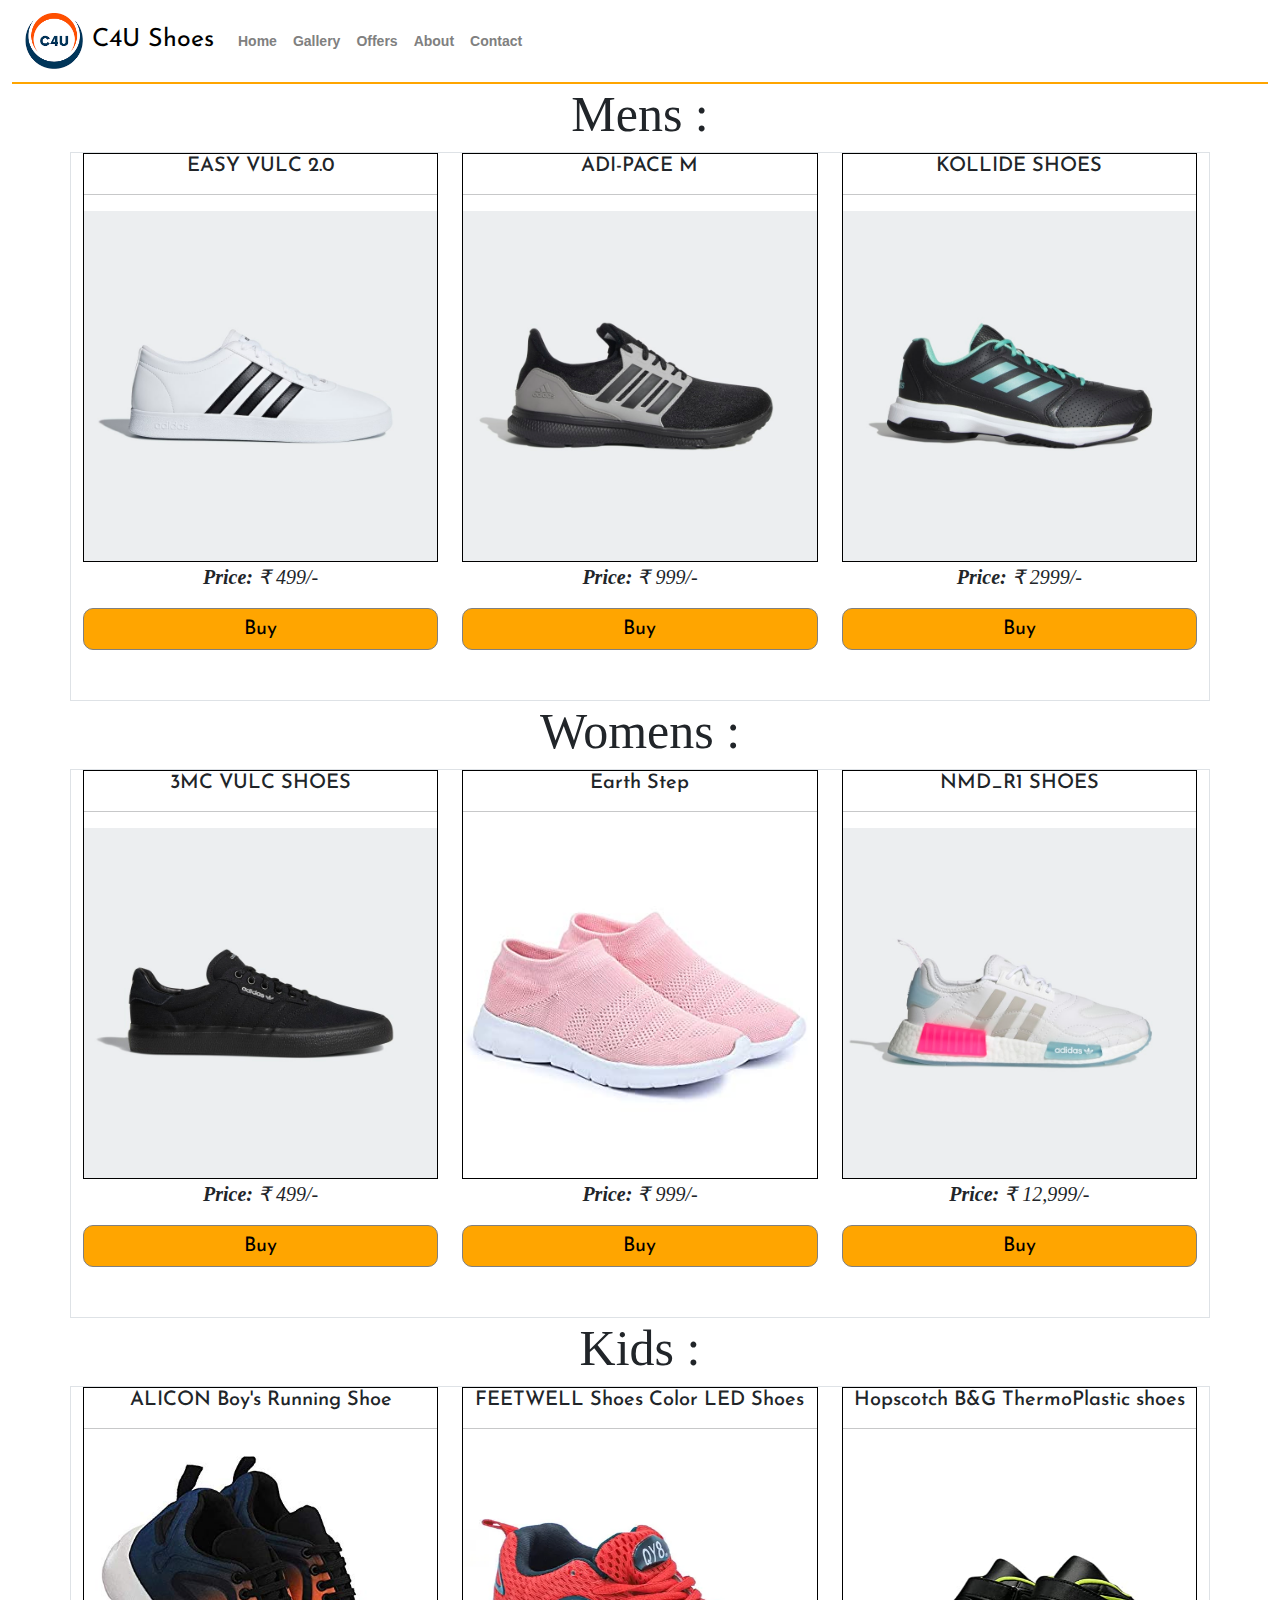
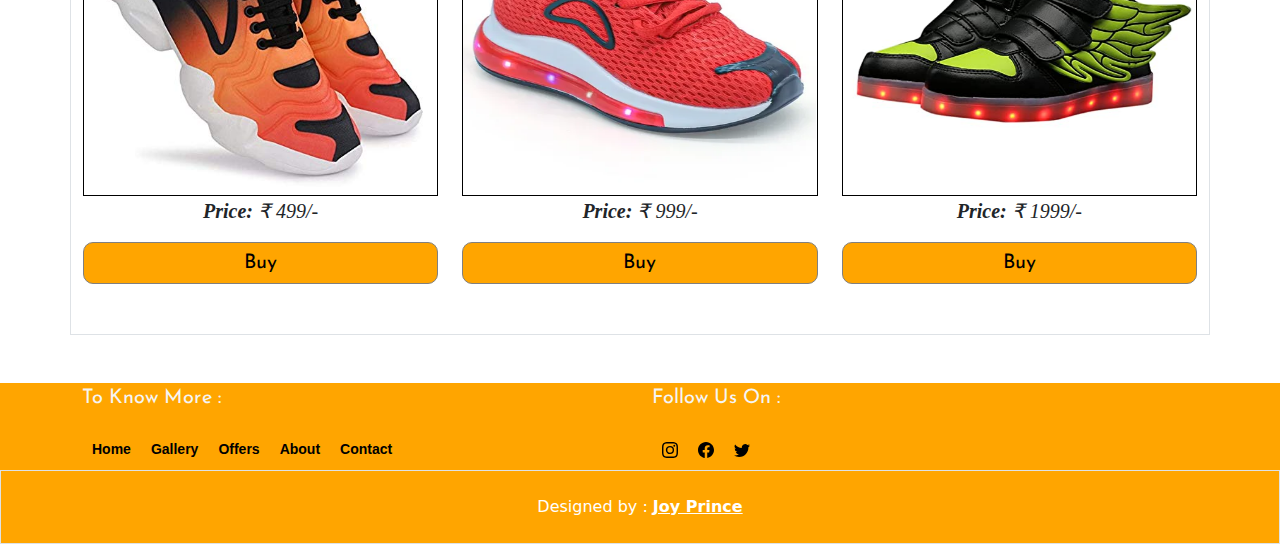
<file: gallery.html>
<!DOCTYPE html>
<html>
<head>
	<meta charset="utf-8">
  	<meta name="viewport" content="width=device-width, initial-scale=1">
	<title>C4U-Shoes-Gallery</title>
	<link rel="shortcut icon" href="images\Logo\logo.png" type="image/x-icon">
  	
  	<!--Bootstrap Icons-->
	<link rel="stylesheet" href="https://cdn.jsdelivr.net/npm/bootstrap-icons@1.5.0/font/bootstrap-icons.css">

	<!-- Bootstrap Style-->
	<link href="https://cdn.jsdelivr.net/npm/bootstrap@5.1.3/dist/css/bootstrap.min.css" rel="stylesheet">
	
	<link rel='stylesheet' id='bs_css-css'  href='https://ajax.aspnetcdn.com/ajax/bootstrap/4.6.0/css/bootstrap.min.css'
	type='text/css' media='all' />

	<link rel="stylesheet" type="text/css" href="CSS\style2.css">
	
	
</head>
<body>
<header>
	<div class="container-fluid">
		<nav id="primarytop" class="navbar navbar-expand-lg navbar-light">
  			<div class="container-fluid">
    			<a class="navbar-brand" href="index.html" title="C4U">
      				<span><img src="images\Logo\logo.png" width="60" class="img-fluid" alt="C4U Shoes"/>
      				C4U Shoes</span>
      			</a>
    			<button class="navbar-toggler" type="button" data-toggle="collapse" data-target="#navbarText" aria-controls="navbarText" aria-expanded="false" aria-label="Toggle navigation">
     	 			<span class="navbar-toggler-icon" style="font-size: 15px;"></span>
    			</button>
    			<div class="collapse navbar-collapse " id="navbarText">
      				<ul class="navbar-nav ml-auto" id="navbar" >
      					<li class="nav-item">
        					<a href="index.html" class="nav-link" ><i class="glyphicon glyphicon-home"></i> Home</a>
        				</li>
        				<li class="nav-item">
							<a href="gallery.html" class="nav-link"><i class="glyphicon glyphicon-th"></i> Gallery</a>
						</li>
        				<li class="nav-item">
        					<a href="offers.html" class="nav-link" ><i class="glyphicon glyphicon-tag"></i> Offers</a>
        				</li>
        				<li class="nav-item">
							<a href="about.html" class="nav-link"><i class="glyphicon glyphicon-info-sign"></i> About</a>
						</li>
						<li class="nav-item">
							<a href="contact.html" class="nav-link" ><i class="glyphicon glyphicon-earphone"></i> Contact</a>
						</li>
      				</ul>
    			</div>
  			</div>
		</nav>
	</div>
</header>
<section>
	<h1>Mens :</h1>
	<div class="container border">
		<div class="row">
			<div class="col-sm-6 col-md-4 col-lg-4">
				<div id="demo" class="carousel slide" data-bs-ride="carousel">
  					<div class="carousel-inner box-border">
  						<h2>EASY VULC 2.0</h2><hr>
    					<div class="carousel-item active">
    						<a href="#">
      						<img src="images\Gallery\shoe1-1.jpg" alt="EASY VULC 2.0 SHOES" class="d-block slider-image slider-image">
      						</a>
    					</div>
    					<div class="carousel-item">
    						<a href="#">
      						<img src="images\Gallery\shoe1-2.jpg" alt="EASY VULC 2.0 SHOES" class="d-block slider-image slider-image">
      						</a>
    					</div>
    					<div class="carousel-item">
    						<a href="#">
      						<img src="images\Gallery\shoe1-3.jpg" alt="EASY VULC 2.0 SHOES" class="d-block slider-image slider-image">
      						</a>
    					</div>
    					<div class="carousel-item">
    						<a href="#">
      						<img src="images\Gallery\shoe1-4.jpg" alt="EASY VULC 2.0 SHOES" class="d-block slider-image slider-image">
      						</a>
    					</div>
  					</div>
				</div><p class="price"><b>Price:</b> ₹ 499/-</p>
				<a href="#">
				<button class="buy-button">Buy</button>
				</a><br>				
			</div>
			<div class="col-sm-6 col-md-4 col-lg-4">
				<div id="demo" class="carousel slide" data-bs-ride="carousel">
  					<div class="carousel-inner box-border">
  						<h2>ADI-PACE M</h2><hr>
    					<div class="carousel-item active">
    						<a href="#">
      						<img src="images\Gallery\shoe2-1.jpg" alt="ADI-PACE M" class="d-block slider-image">
      						</a>
    					</div>
    					<div class="carousel-item">
    						<a href="#">
      						<img src="images\Gallery\shoe2-2.jpg" alt="ADI-PACE M" class="d-block slider-image">
      						</a>
    					</div>
    					<div class="carousel-item">
      						<a href="#">
      						<img src="images\Gallery\shoe2-3.jpg" alt="ADI-PACE M" class="d-block slider-image">
      						</a>
    					</div>
    					<div class="carousel-item">
    						<a href="#">
      						<img src="images\Gallery\shoe2-4.jpg" alt="ADI-PACE M" class="d-block slider-image">
      						</a>
    					</div>
  					</div>
				</div><p style="text-align: center;"><b>Price:</b> ₹ 999/-</p>
				<a href="#">
				<button class="buy-button">Buy</button>
				</a>	<br>		
			</div>
			<div class="col-sm-6 col-md-4 col-lg-4">
				<div id="demo" class="carousel slide" data-bs-ride="carousel">
  					<div class="carousel-inner box-border">
  						<h2>KOLLIDE SHOES</h2><hr>
    					<div class="carousel-item active">
    						<a href="#">
      						<img src="images\Gallery\shoe3-1.jpg" alt="KOLLIDE SHOES" class="d-block slider-image">
      						</a>
    					</div>
    					<div class="carousel-item">
    						<a href="#">
      						<img src="images\Gallery\shoe3-2.jpg" alt="KOLLIDE SHOES" class="d-block slider-image">
      						</a>
    					</div>
    					<div class="carousel-item">
    						<a href="#">
      						<img src="images\Gallery\shoe3-3.jpg" alt="KOLLIDE SHOES" class="d-block slider-image">
      						</a>
    					</div>
    					<div class="carousel-item">
    						<a href="#">
      						<img src="images\Gallery\shoe3-4.jpg" alt="KOLLIDE SHOES" class="d-block slider-image">
      						</a>
    					</div>
  					</div>
				</div><p style="text-align:center;"><b>Price:</b> ₹ 2999/-</p>
				<a href="#">
				<button class="buy-button">Buy</button></a>		
				<br>	
			</div>
		</div>
	</div>

	<h1>Womens :</h1>
	<div class="container border">
		<div class="row">
			<div class="col-sm-6 col-md-4 col-lg-4">
				<div id="demo" class="carousel slide" data-bs-ride="carousel">
  					<div class="carousel-inner box-border">
  						<h2>3MC VULC SHOES</h2><hr>
    					<div class="carousel-item active">
    						<a href="#">
      						<img src="images\Gallery\shoe4-1.jpg" alt="3MC VULC SHOES" class="d-block slider-image">
      						</a>
    					</div>
    					<div class="carousel-item">
    						<a href="#">
      						<img src="images\Gallery\shoe4-2.jpg" alt="3MC VULC SHOES" class="d-block slider-image">
      						</a>
    					</div>
    					<div class="carousel-item">
    						<a href="#">
      						<img src="images\Gallery\shoe4-3.jpg" alt="3MC VULC SHOES" class="d-block slider-image">
      						</a>
    					</div>
    					<div class="carousel-item">
    						<a href="#">
      						<img src="images\Gallery\shoe4-4.jpg" alt="3MC VULC SHOES" class="d-block slider-image">
      						</a>
    					</div>
  					</div>
				</div><p style="text-align:center;"><b>Price:</b> ₹ 499/-</p>
				<a href="#">
				<button class="buy-button">Buy</button></a><br>
			</div>
			<div class="col-sm-6 col-md-4 col-lg-4">
				<div id="demo" class="carousel slide" data-bs-ride="carousel" >
  					<div class="carousel-inner box-border">
  						<h2>Earth Step</h2><hr>
    					<div class="carousel-item active">
    						<a href="#">
      						<img src="images\Gallery\shoe6-1.jpg" alt="Earth Step" class="d-block slider-image">
      						</a>
    					</div>
    					<div class="carousel-item">
    						<a href="#">
      						<img src="images\Gallery\shoe6-2.jpg" alt="Earth Step" class="d-block slider-image">
      						</a>
    					</div>
    					<div class="carousel-item">
    						<a href="#">
    						<img src="images\Gallery\shoe6-3.jpg" alt="Earth Step" class="d-block slider-image">
      						</a>
    					</div>
    					<div class="carousel-item">
    						<a href="#">
      						<img src="images\Gallery\shoe6-4.jpg" alt="Earth Step" class="d-block slider-image">
      						</a>
    					</div>
  					</div>
				</div><p style="text-align:center;"><b>Price:</b> ₹ 999/-</p>
				<a href="#">
				<button class="buy-button">Buy</button></a>		<br>		
			</div>
			<div class="col-sm-6 col-md-4 col-lg-4">
				<div id="demo" class="carousel slide" data-bs-ride="carousel">
  					<div class="carousel-inner box-border" >
  						<h2>NMD_R1 SHOES</h2><hr>
    					<div class="carousel-item active">
    						<a href="#">
      						<img src="images\Gallery\shoe5-1.jpg" alt="NMD_R1 SHOES" class="d-block slider-image">
    					</div>
    					<div class="carousel-item">
      						<img src="images\Gallery\shoe5-2.jpg" alt="NMD_R1 SHOES" class="d-block slider-image">
    					</div>
    					<div class="carousel-item">
      						<img src="images\Gallery\shoe5-3.jpg" alt="NMD_R1 SHOES" class="d-block slider-image">
    					</div>
    					<div class="carousel-item">
      						<img src="images\Gallery\shoe5-4.jpg" alt="NMD_R1 SHOES" class="d-block slider-image">
    					</div>
    					<div class="carousel-item">
      						<img src="images\Gallery\shoe5-5.jpg" alt="NMD_R1 SHOES" class="d-block slider-image"">
    					</div>
    					</a>
  					</div>
				</div><p style="text-align:center"><b>Price:</b> ₹ 12,999/-</p>
				<a href="#">
				<button class="buy-button">Buy</button></a>		<br>		
			</div>
		</div>
	</div>
	<h1>Kids :</h1>
	<div class="container border">
		<div class="row">
			<div class="col-sm-6 col-md-4 col-lg-4">
				<div id="demo" class="carousel slide" data-bs-ride="carousel">
  					<div class="carousel-inner box-border">
  						<h2>ALICON Boy's Running Shoe</h2><hr>
  						<a href="#">
    					<div class="carousel-item active">
      						<img src="images\Gallery\shoe7-1.jpg" alt="ALICON Men's & Boy's Running Shoe" class="d-block slider-image">
    					</div>
    					<div class="carousel-item">
      						<img src="images\Gallery\shoe7-2.jpg" alt="ALICON Men's & Boy's Running Shoe" class="d-block slider-image">
    					</div>
    					<div class="carousel-item">
      						<img src="images\Gallery\shoe7-3.jpg" alt="ALICON Men's & Boy's Running Shoe" class="d-block slider-image">
    					</div>
    					<div class="carousel-item">
      						<img src="images\Gallery\shoe7-4.jpg" alt="ALICON Men's & Boy's Running Shoe" class="d-block slider-image">
    					</div>
    					<div class="carousel-item">
      						<img src="images\Gallery\shoe7-5.jpg" alt="ALICON Men's & Boy's Running Shoe" class="d-block slider-image">
    					</div>
    				</a>
  					</div>
				</div><p style="text-align:center"><b>Price:</b> ₹ 499/-</p>
				<a href="#">
				<button class="buy-button">Buy</button></a>			<br>	
			</div>
			<div class="col-sm-6 col-md-4 col-lg-4">
				<div id="demo" class="carousel slide" data-bs-ride="carousel">
  					<div class="carousel-inner box-border">
  						<h2>FEETWELL Shoes Color LED Shoes</h2><hr>
  						<a href="#">
    					<div class="carousel-item active">
      						<img src="images\Gallery\shoe8-1.jpg" alt="FEETWELL Shoes Color LED Shoes" class="d-block slider-image">
    					</div>
    					<div class="carousel-item">
      						<img src="images\Gallery\shoe8-2.jpg" alt="FEETWELL Shoes Color LED Shoes" class="d-block slider-image">
    					</div>
    					<div class="carousel-item">
      						<img src="images\Gallery\shoe8-3.jpg" alt="FEETWELL Shoes Color LED Shoes" class="d-block slider-image">
    					</div>
    					<div class="carousel-item">
      						<img src="images\Gallery\shoe8-4.jpg" alt="FEETWELL Shoes Color LED Shoes" class="d-block slider-image">
    					</div>
    					</a>
  					</div>
				</div><p style="text-align: center;"><b>Price:</b> ₹ 999/-</p>
				<a href="#">
				<button class="buy-button">Buy</button></a><br>
			</div>
			<div class="col-sm-6 col-md-4 col-lg-4">
				<div id="demo" class="carousel slide" data-bs-ride="carousel">
  					<div class="carousel-inner box-border">
  						<h2>Hopscotch B&G ThermoPlastic shoes</h2><hr>
  						<a href="#">
    					<div class="carousel-item active">
      						<img src="images\Gallery\shoe9-1.jpg" alt="Hopscotch B&G ThermoPlastic shoes" class="d-block slider-image">
    					</div>
    					<div class="carousel-item">
      						<img src="images\Gallery\shoe9-2.jpg" alt="Hopscotch B&G ThermoPlastic shoes" class="d-block slider-image">
    					</div>
    					<div class="carousel-item">
      						<img src="images\Gallery\shoe9-3.jpg" alt="Hopscotch B&G ThermoPlastic shoes" class="d-block slider-image">
    					</div>
    					<div class="carousel-item">
      						<img src="images\Gallery\shoe9-4.jpg" alt="Hopscotch B&G ThermoPlastic shoes" class="d-block slider-image">
    					</div>
    					</a>
  					</div>
				</div><p style="text-align:center"><b>Price:</b> ₹ 1999/-</p>
				<a href="#">
				<button class="buy-button">Buy</button></a><br>
			</div>
		</div>
	</div>
</section><br>
	</div><br>
<footer id="footer">
	<div class="container">
		<div class="row">
			
			<div class="col-md-6">
				<p id="footer-heading">To Know More :</p>
				<ul class="nav">
      					<li class="nav-item">
        					<a href="index.html" class="nav-link " id="nav-footer"> Home</a>
        				</li>
        				<li class="nav-item">
							<a href="gallery.html" class="nav-link" id="nav-footer"> Gallery</a>
						</li>
        				<li class="nav-item">
        					<a href="offers.html" class="nav-link" id="nav-footer"> Offers</a>
        				</li>
        				<li class="nav-item">
							<a href="about.html" class="nav-link" id="nav-footer"> About</a>
						</li>
						<li class="nav-item">
							<a href="contact.html" class="nav-link"  id="nav-footer"> Contact</a>
						</li>
				</ul>
			</div>
			<div class="col-md-6">
				<p id="footer-heading">Follow Us on :</p>
				<ul class="nav">
					<li class="nav-item"><a class="nav-link" href="" target="_blank" style="color: black;">
						<svg xmlns="http://www.w3.org/2000/svg" width="16" height="16" fill="currentColor" class="bi bi-instagram" viewBox="0 0 16 16">
  						<path d="M8 0C5.829 0 5.556.01 4.703.048 3.85.088 3.269.222 2.76.42a3.917 3.917 0 0 0-1.417.923A3.927 3.927 0 0 0 .42 2.76C.222 3.268.087 3.85.048 4.7.01 5.555 0 5.827 0 8.001c0 2.172.01 2.444.048 3.297.04.852.174 1.433.372 1.942.205.526.478.972.923 1.417.444.445.89.719 1.416.923.51.198 1.09.333 1.942.372C5.555 15.99 5.827 16 8 16s2.444-.01 3.298-.048c.851-.04 1.434-.174 1.943-.372a3.916 3.916 0 0 0 1.416-.923c.445-.445.718-.891.923-1.417.197-.509.332-1.09.372-1.942C15.99 10.445 16 10.173 16 8s-.01-2.445-.048-3.299c-.04-.851-.175-1.433-.372-1.941a3.926 3.926 0 0 0-.923-1.417A3.911 3.911 0 0 0 13.24.42c-.51-.198-1.092-.333-1.943-.372C10.443.01 10.172 0 7.998 0h.003zm-.717 1.442h.718c2.136 0 2.389.007 3.232.046.78.035 1.204.166 1.486.275.373.145.64.319.92.599.28.28.453.546.598.92.11.281.24.705.275 1.485.039.843.047 1.096.047 3.231s-.008 2.389-.047 3.232c-.035.78-.166 1.203-.275 1.485a2.47 2.47 0 0 1-.599.919c-.28.28-.546.453-.92.598-.28.11-.704.24-1.485.276-.843.038-1.096.047-3.232.047s-2.39-.009-3.233-.047c-.78-.036-1.203-.166-1.485-.276a2.478 2.478 0 0 1-.92-.598 2.48 2.48 0 0 1-.6-.92c-.109-.281-.24-.705-.275-1.485-.038-.843-.046-1.096-.046-3.233 0-2.136.008-2.388.046-3.231.036-.78.166-1.204.276-1.486.145-.373.319-.64.599-.92.28-.28.546-.453.92-.598.282-.11.705-.24 1.485-.276.738-.034 1.024-.044 2.515-.045v.002zm4.988 1.328a.96.96 0 1 0 0 1.92.96.96 0 0 0 0-1.92zm-4.27 1.122a4.109 4.109 0 1 0 0 8.217 4.109 4.109 0 0 0 0-8.217zm0 1.441a2.667 2.667 0 1 1 0 5.334 2.667 2.667 0 0 1 0-5.334z"/>
						</svg></a>
					</li>
					<li class="nav-item"><a class="nav-link" href="#" target="_blank" style="color: black;">
						<svg xmlns="http://www.w3.org/2000/svg" width="16" height="16" fill="currentColor" class="bi bi-facebook" viewBox="0 0 16 16">
  						<path d="M16 8.049c0-4.446-3.582-8.05-8-8.05C3.58 0-.002 3.603-.002 8.05c0 4.017 2.926 7.347 6.75 7.951v-5.625h-2.03V8.05H6.75V6.275c0-2.017 1.195-3.131 3.022-3.131.876 0 1.791.157 1.791.157v1.98h-1.009c-.993 0-1.303.621-1.303 1.258v1.51h2.218l-.354 2.326H9.25V16c3.824-.604 6.75-3.934 6.75-7.951z"/>
						</svg></a>
					</li>
					<li class="nav-item"><a class="nav-link" href="#" target="_blank" style="color: black;">
						<svg xmlns="http://www.w3.org/2000/svg" width="16" height="16" fill="currentColor" class="bi bi-twitter" viewBox="0 0 16 16">
  						<path d="M5.026 15c6.038 0 9.341-5.003 9.341-9.334 0-.14 0-.282-.006-.422A6.685 6.685 0 0 0 16 3.542a6.658 6.658 0 0 1-1.889.518 3.301 3.301 0 0 0 1.447-1.817 6.533 6.533 0 0 1-2.087.793A3.286 3.286 0 0 0 7.875 6.03a9.325 9.325 0 0 1-6.767-3.429 3.289 3.289 0 0 0 1.018 4.382A3.323 3.323 0 0 1 .64 6.575v.045a3.288 3.288 0 0 0 2.632 3.218 3.203 3.203 0 0 1-.865.115 3.23 3.23 0 0 1-.614-.057 3.283 3.283 0 0 0 3.067 2.277A6.588 6.588 0 0 1 .78 13.58a6.32 6.32 0 0 1-.78-.045A9.344 9.344 0 0 0 5.026 15z"/>
						</svg></a>
					</li>
				</ul>
			</div>
		</div>
	</div>
	<div class="text-center p-4 border text-white" id="footer">
    Designed by :
    <a class="text-reset fw-bold" href="https://github.com/Joy-Prince">Joy Prince</a>
  	</div>
</footer>
<!-- jQuery library -->
	<script src="https://cdn.jsdelivr.net/npm/jquery@3.5.1/dist/jquery.slim.min.js"></script>

	<!-- Popper JS -->
	<script src="https://cdn.jsdelivr.net/npm/popper.js@1.16.1/dist/umd/popper.min.js"></script>

	<!-- Latest compiled JavaScript -->
	<script src="https://cdn.jsdelivr.net/npm/bootstrap@5.1.3/dist/js/bootstrap.bundle.min.js"></script>
	<script type='text/javascript' src='https://ajax.aspnetcdn.com/ajax/bootstrap/4.6.0/bootstrap.min.js' id='bs_js-js'></script>
</body>
</html>
</file>
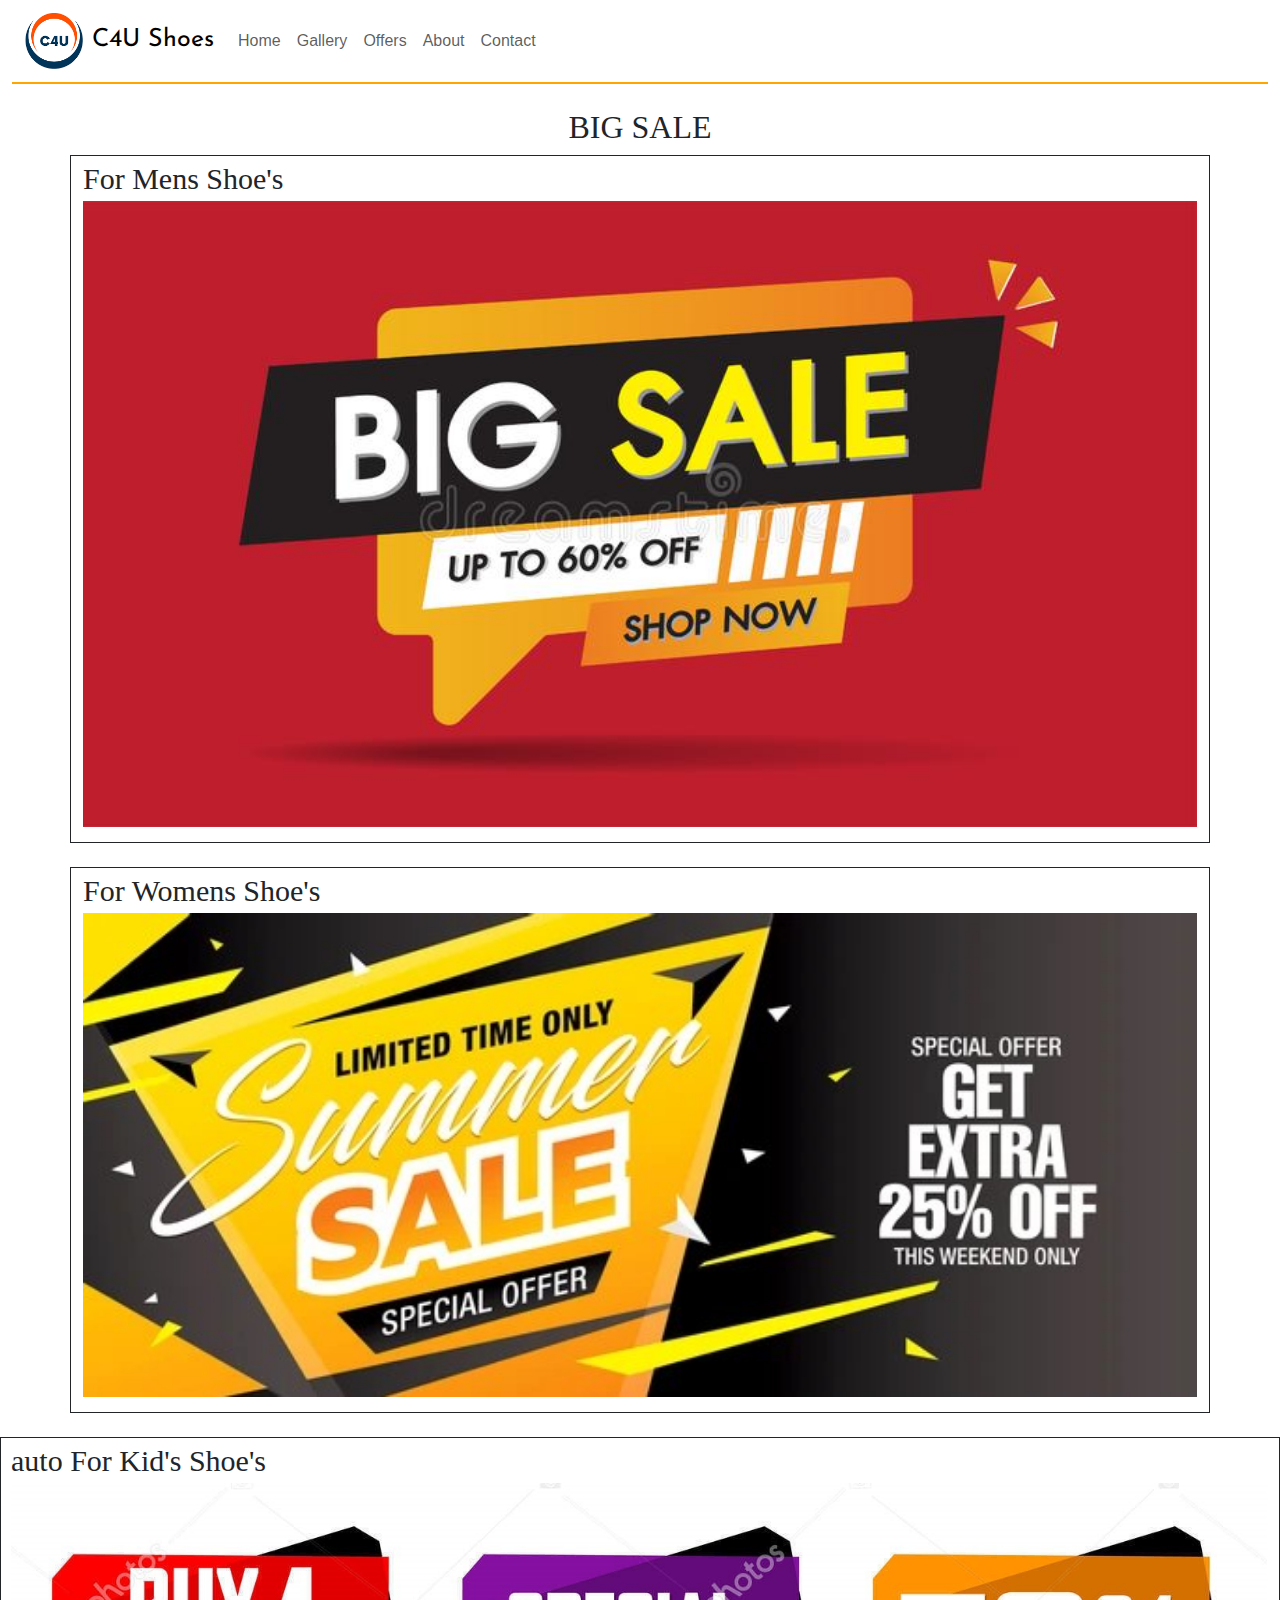
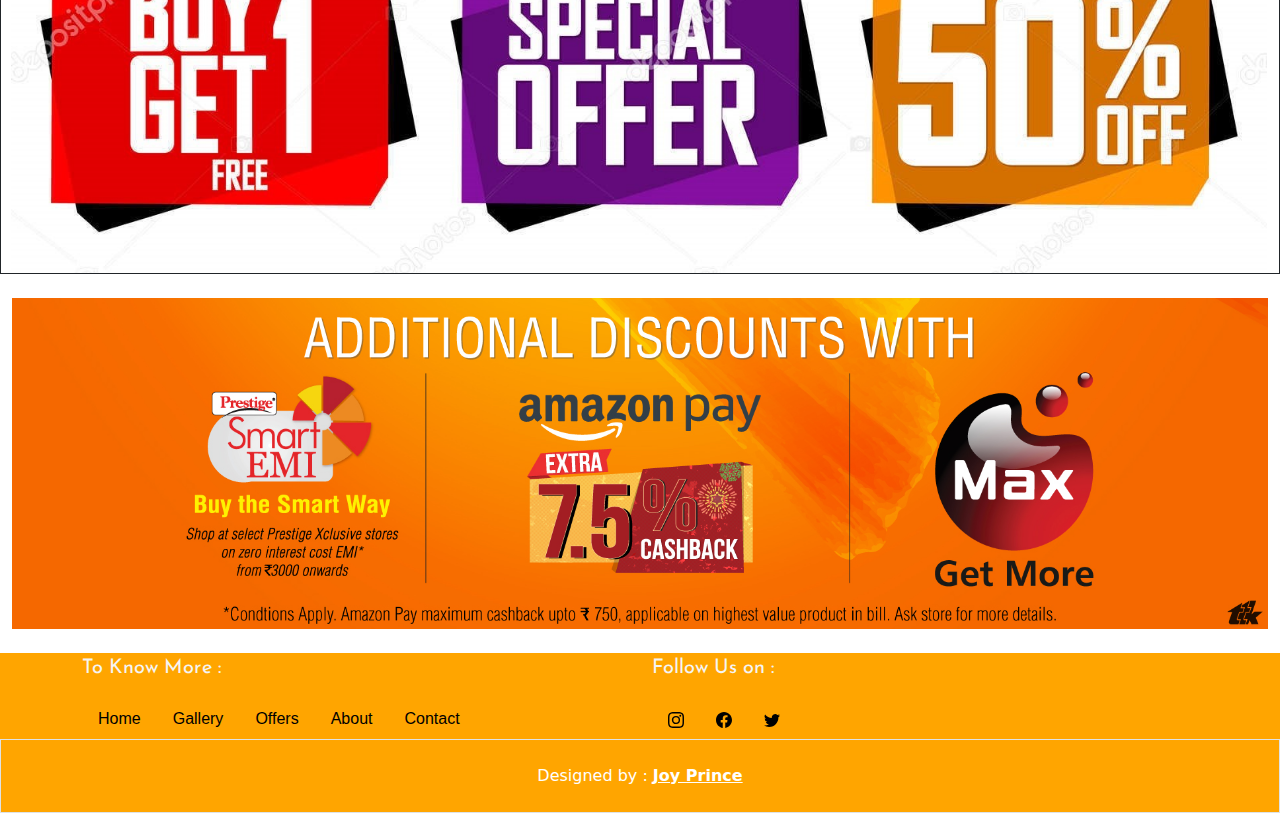
<file: offers.html>
<!DOCTYPE html>
<html style="padding-right: 0px;">
<head>
	<meta charset="utf-8">
  	<meta name="viewport" content="width=device-width, initial-scale=1">
  	<title>C4U-Shoes-Offers</title>
	<link rel="shortcut icon" href="images\Logo\logo.png" type="image/x-icon">

	<link rel="stylesheet" type="text/css" href="CSS\style3.css">

  	<!--Bootstrap Icons-->
	<link rel="stylesheet" href="https://cdn.jsdelivr.net/npm/bootstrap-icons@1.5.0/font/bootstrap-icons.css">

	<!-- Bootstrap Style-->
	<link href="https://cdn.jsdelivr.net/npm/bootstrap@5.1.3/dist/css/bootstrap.min.css" rel="stylesheet">
	<link href="https://cdn.jsdelivr.net/npm/bootstrap@5.1.1/dist/css/bootstrap.min.css" rel="stylesheet">
	<link rel='stylesheet' id='bs_css-css'  href='https://ajax.aspnetcdn.com/ajax/bootstrap/4.6.0/css/bootstrap.min.css'
	type='text/css' media='all' />

	<link rel="stylesheet" href="https://unpkg.com/aos@next/dist/aos.css" />

	<!--Font Awesome Icons-->
	<link rel="stylesheet" href="https://cdnjs.cloudflare.com/ajax/libs/font-awesome/4.7.0/css/font-awesome.min.css">
</head>
<body>
<header>
	<div class="container-fluid">
		<nav id="primarytop" class="navbar navbar-expand-lg navbar-light ">
  			<div class="container-fluid">
    			<a class="navbar-brand" href="index.html" title="C4U">
      				<span><img src="images\Logo\logo.png" width="60" class="img-fluid" alt="C4U Shoes"/>
      				C4U Shoes</span>
      			</a>
    			<button class="navbar-toggler" type="button" data-toggle="collapse" data-target="#navbarText" aria-controls="navbarText" aria-expanded="false" aria-label="Toggle navigation">
     	 			<span class="navbar-toggler-icon" style="font-size: 15px;"></span>
    			</button>
    			<div class="collapse navbar-collapse " id="navbarText">
      				<ul class="navbar-nav ml-auto" id="navbar" >
      					<li class="nav-item">
        					<a href="index.html" class="nav-link" ><i class="glyphicon glyphicon-home"></i> Home</a>
        				</li>
        				<li class="nav-item">
							<a href="gallery.html" class="nav-link"><i class="glyphicon glyphicon-th"></i> Gallery</a>
						</li>
        				<li class="nav-item">
        					<a href="offers.html" class="nav-link" ><i class="glyphicon glyphicon-tag"></i> Offers</a>
        				</li>
        				<li class="nav-item">
							<a href="about.html" class="nav-link"><i class="glyphicon glyphicon-info-sign"></i> About</a>
						</li>
						<li class="nav-item">
							<a href="contact.html" class="nav-link" ><i class="glyphicon glyphicon-earphone"></i> Contact</a>
						</li>
      				</ul>
    			</div>
  			</div>
		</nav>
	</div>
</header>
<br>
<section >
	<h2>BIG SALE</h2>
	<div class="container" style="font-family: cursive; font-size: 30px; border: 1px solid; padding-left: pxpx; padding-bottom: 15px; cursor: pointer;auto">
		For Mens Shoe's<img src="images\Offers\offer1.jpg" width="100%" height="auto">
	</div><br>
	<div class="container" style="font-family: cursive; font-size: 30px; border: 1px solid; padding-left: pxpx; padding-bottom: 15px; cursor: pointer;auto">
		For Womens Shoe's<img src="images\Offers\offer2.jpg" width="100%" height="auto">
	</div><br>
	<div class="container-fluid" style="font-family: cursive; font-size: 30px; border: 1px solid; padding-left: 10px; cursor: pointer;">auto
		For Kid's Shoe's<img src="images\Offers\offer3.jpg" width="100%" height="auto">
	</div><br>
	<div class="container-fluid" style="cursor: pointer;">
		<img src="images\Offers\offer4.jpg" width="100%">
	</div><br>
</section>

	
<footer id="bgc">
	<div class="container">
		<div class="row">
			
			<div class="col-md-6">
				<p id="p">To Know More :</p>
				<ul class="nav">
      					<li class="nav-item">
        					<a href="index.html" class="nav-link " id="nav-footer"> Home</a>
        				</li>
        				<li class="nav-item">
							<a href="gallery.html" class="nav-link" id="nav-footer"> Gallery</a>
						</li>
        				<li class="nav-item">
        					<a href="offers.html" class="nav-link" id="nav-footer"> Offers</a>
        				</li>
        				<li class="nav-item">
							<a href="about.html" class="nav-link" id="nav-footer"> About</a>
						</li>
						<li class="nav-item">
							<a href="contact.html" class="nav-link"  id="nav-footer"> Contact</a>
						</li>
				</ul>
			</div>
			<div class="col-md-6">
				<p id="p">Follow Us on :</p>
				<ul class="nav">
					<li class="nav-item"><a class="nav-link" href="" target="_blank" style="color: black;">
						<svg xmlns="http://www.w3.org/2000/svg" width="16" height="16" fill="currentColor" class="bi bi-instagram" viewBox="0 0 16 16">
  						<path d="M8 0C5.829 0 5.556.01 4.703.048 3.85.088 3.269.222 2.76.42a3.917 3.917 0 0 0-1.417.923A3.927 3.927 0 0 0 .42 2.76C.222 3.268.087 3.85.048 4.7.01 5.555 0 5.827 0 8.001c0 2.172.01 2.444.048 3.297.04.852.174 1.433.372 1.942.205.526.478.972.923 1.417.444.445.89.719 1.416.923.51.198 1.09.333 1.942.372C5.555 15.99 5.827 16 8 16s2.444-.01 3.298-.048c.851-.04 1.434-.174 1.943-.372a3.916 3.916 0 0 0 1.416-.923c.445-.445.718-.891.923-1.417.197-.509.332-1.09.372-1.942C15.99 10.445 16 10.173 16 8s-.01-2.445-.048-3.299c-.04-.851-.175-1.433-.372-1.941a3.926 3.926 0 0 0-.923-1.417A3.911 3.911 0 0 0 13.24.42c-.51-.198-1.092-.333-1.943-.372C10.443.01 10.172 0 7.998 0h.003zm-.717 1.442h.718c2.136 0 2.389.007 3.232.046.78.035 1.204.166 1.486.275.373.145.64.319.92.599.28.28.453.546.598.92.11.281.24.705.275 1.485.039.843.047 1.096.047 3.231s-.008 2.389-.047 3.232c-.035.78-.166 1.203-.275 1.485a2.47 2.47 0 0 1-.599.919c-.28.28-.546.453-.92.598-.28.11-.704.24-1.485.276-.843.038-1.096.047-3.232.047s-2.39-.009-3.233-.047c-.78-.036-1.203-.166-1.485-.276a2.478 2.478 0 0 1-.92-.598 2.48 2.48 0 0 1-.6-.92c-.109-.281-.24-.705-.275-1.485-.038-.843-.046-1.096-.046-3.233 0-2.136.008-2.388.046-3.231.036-.78.166-1.204.276-1.486.145-.373.319-.64.599-.92.28-.28.546-.453.92-.598.282-.11.705-.24 1.485-.276.738-.034 1.024-.044 2.515-.045v.002zm4.988 1.328a.96.96 0 1 0 0 1.92.96.96 0 0 0 0-1.92zm-4.27 1.122a4.109 4.109 0 1 0 0 8.217 4.109 4.109 0 0 0 0-8.217zm0 1.441a2.667 2.667 0 1 1 0 5.334 2.667 2.667 0 0 1 0-5.334z"/>
						</svg></a>
					</li>
					<li class="nav-item"><a class="nav-link" href="#" target="_blank" style="color: black;">
						<svg xmlns="http://www.w3.org/2000/svg" width="16" height="16" fill="currentColor" class="bi bi-facebook" viewBox="0 0 16 16">
  						<path d="M16 8.049c0-4.446-3.582-8.05-8-8.05C3.58 0-.002 3.603-.002 8.05c0 4.017 2.926 7.347 6.75 7.951v-5.625h-2.03V8.05H6.75V6.275c0-2.017 1.195-3.131 3.022-3.131.876 0 1.791.157 1.791.157v1.98h-1.009c-.993 0-1.303.621-1.303 1.258v1.51h2.218l-.354 2.326H9.25V16c3.824-.604 6.75-3.934 6.75-7.951z"/>
						</svg></a>
					</li>
					<li class="nav-item"><a class="nav-link" href="#" target="_blank" style="color: black;">
						<svg xmlns="http://www.w3.org/2000/svg" width="16" height="16" fill="currentColor" class="bi bi-twitter" viewBox="0 0 16 16">
  						<path d="M5.026 15c6.038 0 9.341-5.003 9.341-9.334 0-.14 0-.282-.006-.422A6.685 6.685 0 0 0 16 3.542a6.658 6.658 0 0 1-1.889.518 3.301 3.301 0 0 0 1.447-1.817 6.533 6.533 0 0 1-2.087.793A3.286 3.286 0 0 0 7.875 6.03a9.325 9.325 0 0 1-6.767-3.429 3.289 3.289 0 0 0 1.018 4.382A3.323 3.323 0 0 1 .64 6.575v.045a3.288 3.288 0 0 0 2.632 3.218 3.203 3.203 0 0 1-.865.115 3.23 3.23 0 0 1-.614-.057 3.283 3.283 0 0 0 3.067 2.277A6.588 6.588 0 0 1 .78 13.58a6.32 6.32 0 0 1-.78-.045A9.344 9.344 0 0 0 5.026 15z"/>
						</svg></a>
					</li>
				</ul>
			</div>
		</div>
	</div>
	<div class="text-center p-4 border text-white" id="bgc">
    Designed by :
    <a class="text-reset fw-bold" href="https://github.com/Joy-Prince">Joy Prince</a>
  	</div>
</footer>

<!-- jQuery library -->
	<script src="https://cdn.jsdelivr.net/npm/jquery@3.5.1/dist/jquery.slim.min.js"></script>

	<!-- Popper JS -->
	<script src="https://cdn.jsdelivr.net/npm/popper.js@1.16.1/dist/umd/popper.min.js"></script>

	<!-- Latest compiled JavaScript -->
	<script src="https://cdn.jsdelivr.net/npm/bootstrap@5.1.3/dist/js/bootstrap.bundle.min.js"></script>
	<script type='text/javascript' src='https://ajax.aspnetcdn.com/ajax/bootstrap/4.6.0/bootstrap.min.js' id='bs_js-js'></script>
</body>
</html>
</file>
